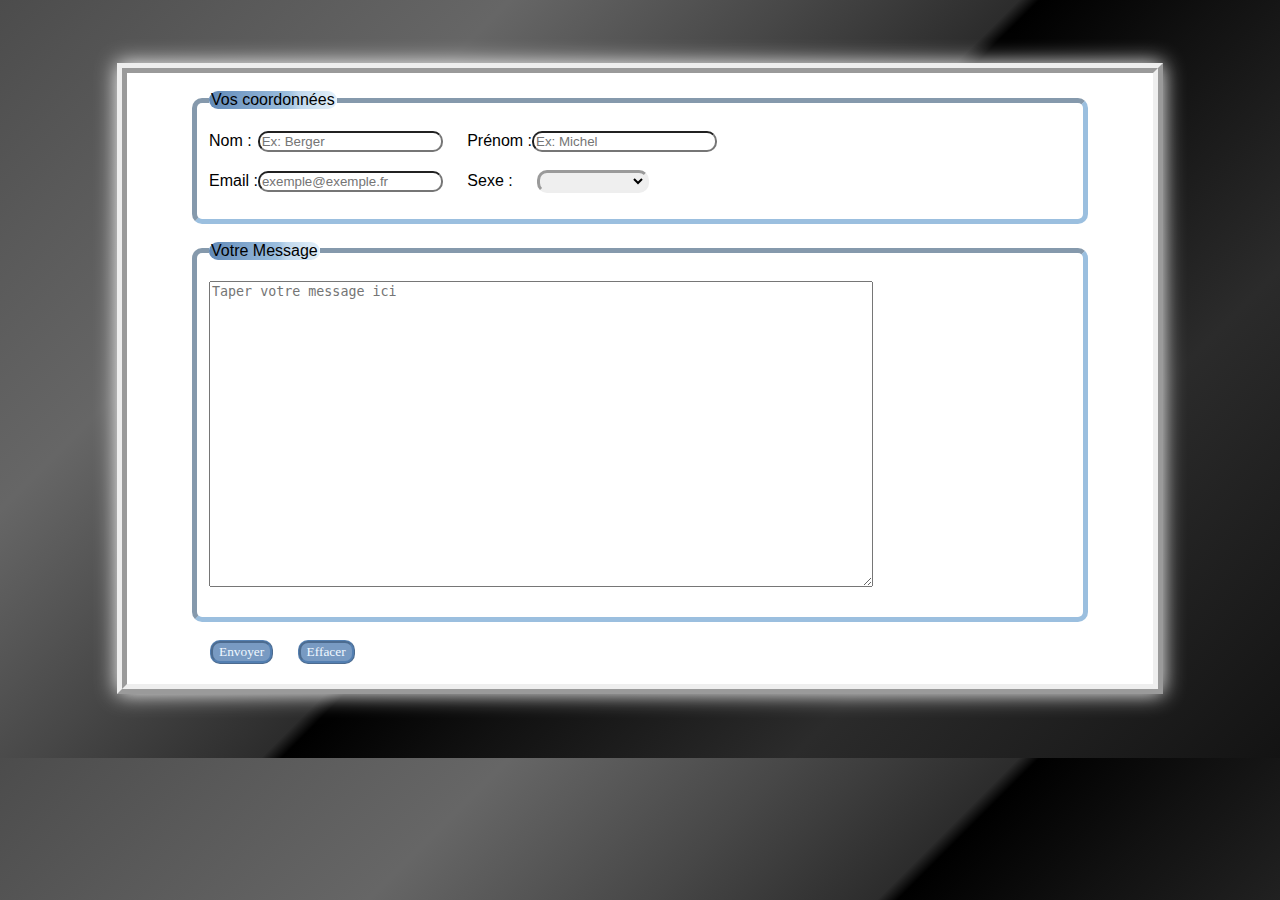
<file: contact.html>
<!DOCTYPE html>

<html lang="fr">
<head>
    <meta charset="UTF-8">
    <title>Contact</title>
    <link rel="stylesheet" href="style.css">
</head>
<body>

<div class="CV">
    <form class="formulaire" name="formulaire_contact" method="post" action="mailto:styvens-wentz@hotmail.fr">
        <fieldset>
            <legend>Vos coordonnées</legend>
            <p>
                <label for="nom">Nom :</label><input required type="text" name="user_nom" id="nom" placeholder="Ex: Berger"/>
                <label for="prenom">Prénom :</label><input required type="text" name="user_prenom" id="prenom" placeholder="Ex: Michel"/>
                <br>
                <br>
                <label for="mail">Email :</label><input required type="email" name="user_mail" id="mail" placeholder="exemple@exemple.fr"/>
                <label for="sexe">Sexe :</label>
                <select required name="user_sexe" id="sexe" >
                    <option value="" selected></option>
                    <option value="homme">Homme</option>
                    <option value="femme">Femme</option>
                    <option value="je ne sais pas">Je ne sais pas</option>
                </select>
            </p>
        </fieldset>
        <br>
        <fieldset>
            <legend>Votre Message</legend>
            <p>
                <label for="message"></label><textarea required name="user_message" id="message" rows="20" cols="80" placeholder="Taper votre message ici" minlength="20"></textarea>
            </p>
        </fieldset>
        <br>
        <input type="submit" value="Envoyer" id="envoyer"/> <input type="reset" value="Effacer" id="effacer"/>
    </form>

</div>




</body>
</html>
</file>
<file: style.css>
body {
    background: linear-gradient(135deg, rgba(76, 76, 76, 1) 0%, rgba(89, 89, 89, 1) 12%, rgba(102, 102, 102, 1) 25%, rgba(71, 71, 71, 1) 39%, rgba(44, 44, 44, 1) 50%, rgba(0, 0, 0, 1) 51%, rgba(17, 17, 17, 1) 60%, rgba(43, 43, 43, 1) 76%, rgba(28, 28, 28, 1) 91%, rgba(19, 19, 19, 1) 100%);
    background-size: cover;
;
}

.CV {
    background-color: white;
    border: ridge 10px;
    padding-right: 5%;
    padding-left: 5%;
    min-width: 625px;
    max-width: 900px;
    box-shadow: 0 0 20px white ;
    padding-bottom: 20px;
    margin: 5% auto;
}

.Nom {
    text-align: center;
    padding-top: 7px;
    margin-right: 9%;
    color: lightgray;
    text-shadow: 5px -5px 6px;
    font-family: 'Istok Web', sans-serif;
    font-size: 50px
}

.info {
    text-align: center;
    font-family: 'IBM Plex Sans', sans-serif;
    margin-right: 9%;
    margin-top: -12px;
}

.entPri {
    background: radial-gradient(ellipse at center, rgba(208,228,247,1) 0%,rgba(115,177,231,1) 24%,rgba(10,119,213,1) 50%,rgba(83,159,225,1) 79%,rgba(135,188,234,1) 100%);
    padding-bottom: 12px;
    border-radius: 1em;
    box-shadow: 0 0 20px rgba(83,159,225,1);
}

.entEx {
    background: linear-gradient(135deg, rgba(30,87,153,1) 0%,rgba(41,137,216,1) 50%,rgba(32,124,202,1) 51%,rgba(125,185,232,1) 100%);
    border: black solid 2px;
    border-radius: 20px;
    padding-left: 0.3em;
    height: 30px;
    margin-top: 50px;
    padding-top: 5px;
    box-shadow: 0 0 5px;
}

.entFo {
    background: linear-gradient(135deg, rgba(30,87,153,1) 0%,rgba(41,137,216,1) 50%,rgba(32,124,202,1) 51%,rgba(125,185,232,1) 100%);
    border: black solid 2px;
    border-radius: 20px;
    padding-left: 0.3em;
    height: 30px;
    padding-top: 5px;
    box-shadow: 0 0 5px;
}

.entCo {
    background: linear-gradient(135deg, rgba(30,87,153,1) 0%,rgba(41,137,216,1) 50%,rgba(32,124,202,1) 51%,rgba(125,185,232,1) 100%);
    border: black solid 2px;
    border-radius: 20px;
    padding-left: 0.3em;
    height: 30px;
    padding-top: 5px;
    box-shadow: 0 0 5px;
}

h3 {
    background: linear-gradient(to right, rgba(30,87,153,0.70) 0%,rgba(89,148,202,0.60) 62%,rgba(97,156,208,0.40) 70%,rgba(125,185,232,0.20) 100%);
    border-radius: 20px;
    padding-left: 0.5em;
    box-shadow: 1px -1px 20px rgba(125,185,232,0.70);
}

span {
    float: right;
    border-radius: 20px;
    padding-right: 0.3em;
}

li {
    margin-left: 2em;
    font-family: 'IBM Plex Sans', sans-serif;
    font-size: 14px;
}

#photo {
    float: left;
    margin: 10px;
    border-radius: 5em;
    box-shadow: 2px -2px 15px;
}

.logo{
    display: inline-block;
    float: right;
    margin-top: -142px;
    margin-right: 10px;
    line-height: 40px;
}

h4 {
    text-decoration: underline;
    color: cadetblue;
    background: linear-gradient(to right, rgba(30,87,153,0.19) 0%,rgba(125,185,232,0) 100%);
    padding-left: 0.5em;
    border-radius: 2em;
}

.L1 {
    display: inline-block;
    margin-right: 65px;
    margin-bottom: 10px;
}

.L2 {
    float: right;
    vertical-align: top;
}

.entCont {
    background: linear-gradient(135deg, rgba(30,87,153,1) 0%,rgba(41,137,216,1) 50%,rgba(32,124,202,1) 51%,rgba(125,185,232,1) 100%);
    border: black solid 2px;
    border-radius: 20px;
    padding-left: 0.3em;
    height: 30px;
    padding-top: 5px;
    box-shadow: 0 0 5px;

}

a[class^=afficher], #contact {
    text-decoration: none;
    color: white;
    cursor: pointer;
}

a:hover, #contact:hover * {
    transition: all 0.3s;
    color: #a7a7a7;
    transform: scale3d(1, 1.2, 1);
}

#nom {
    margin-right: 20px;
    margin-left: 6px;
    border-radius: 10px;
}

#prenom {
    border-radius: 10px;
}

#mail {
    margin-right: 20px;
    border-radius: 10px;
}

#sexe {
    margin-left: 20px;
    border-radius: 10px;
    border: inset;
}

.formulaire {
    font-family: 'IBM Plex Sans', sans-serif;
    padding-top: 2%;
}

legend {
    background: linear-gradient(to right, rgba(30,87,153,0.70) 0%,rgba(89,148,202,0.60) 62%,rgba(97,156,208,0.40) 70%,rgba(125,185,232,0.20) 100%);
    border-radius: 10px;
}

fieldset {
    border-radius: 10px;
    border: 5px inset rgba(89, 148, 202, 0.60);
}

#envoyer {
    font-family: "Arial Black", serif;
    color: aliceblue;
    margin-left: 20px;
    margin-right: 20px;
    border: ridge rgba(30,87,153,0.40);
    background-color: rgba(30,87,153,0.60);
    border-radius: 10px;
}

#effacer {
    font-family: "Arial Black", serif;
    color: aliceblue;
    border: ridge rgba(30,87,153,0.40);
    background-color: rgba(30,87,153,0.60);
    border-radius: 10px;
}

.afficherForm, .masquerForm {
    display:block;
    text-decoration: none;
    color: #a7a7a7;
}
.afficherForm + .masquerForm,
.afficherForm ~#form,
.afficherForm:focus {
    position:fixed;
    opacity: 0;
    clip: rect(1px, 1px, 1px, 1px);
}
.afficherForm:focus + .masquerForm ,
.afficherForm:focus ~ #form {
    opacity:1;
    position:relative;
}

.afficherComp, .masquerComp {
    display:block;
    text-decoration: none;
    color: #a7a7a7;
}
.afficherComp + .masquerComp,
.afficherComp ~#comp,
.afficherComp:focus {
    position:fixed;
    opacity: 0;
    clip: rect(1px, 1px, 1px, 1px);
}
.afficherComp:focus + .masquerComp ,
.afficherComp:focus ~ #comp {
    opacity:1;
    position:relative;
}

.afficherExp, .masquerExp {
    display:block;
    text-decoration: none;
    color: #a7a7a7;
}
.afficherExp + .masquerExp,
.afficherExp ~#exp,
.afficherExp:focus {
    position:fixed;
    opacity: 0;
    clip: rect(1px, 1px, 1px, 1px);
}
.afficherExp:focus + .masquerExp ,
.afficherExp:focus ~ #exp {
    opacity:1;
    position:relative;
}

@media(max-width: 1024px)  {


    .CV {
        padding: 0;
        margin: 0;
        max-width: 100%;
    }

    .entPri {
        margin-top: -5.6%;
    }

    [class^=ent] {
    border-radius: 0;
        font-size: 2.5rem;
        padding-bottom: 1.5rem;
    }

    .Nom {
        font-size: 5rem;
    }

    #photo {
        border-radius: 0;
        height: 255px;
        width: 200px;
        box-shadow: none;
        margin: auto;
    }

    .info {
        font-size: 1.7rem;
    }

    .logo img {
        height: 4.5rem;
        width: 4.5rem;
    }

    .logo {
        margin-top: -15.1rem;
    }

    #log_mail, #log_tel {
        height: 2rem;
        width: 2rem;
    }

    span {
        font-size: 1.8rem;
        margin-top: 0.4rem;
    }

    #comp * {
        font-size: 2.2rem;
    }

    a:hover, #contact:hover * {
        transition: all 1ms;
        color: #a7a7a7;
        transform: scale3d(1, 1, 1);
    }

    .formulaire * {
        font-size: 2rem;
    }

    [for] {
        display: flex;
        flex-direction: column;
    }

    #message {
        width: 100%;
    }

    input {
        margin-top: 1rem;
        margin-bottom: 2rem;
    }
    select {
        margin-top: 1rem;
    }

    option {
        font-size: 1.5rem !important;
    }
}
</file>
